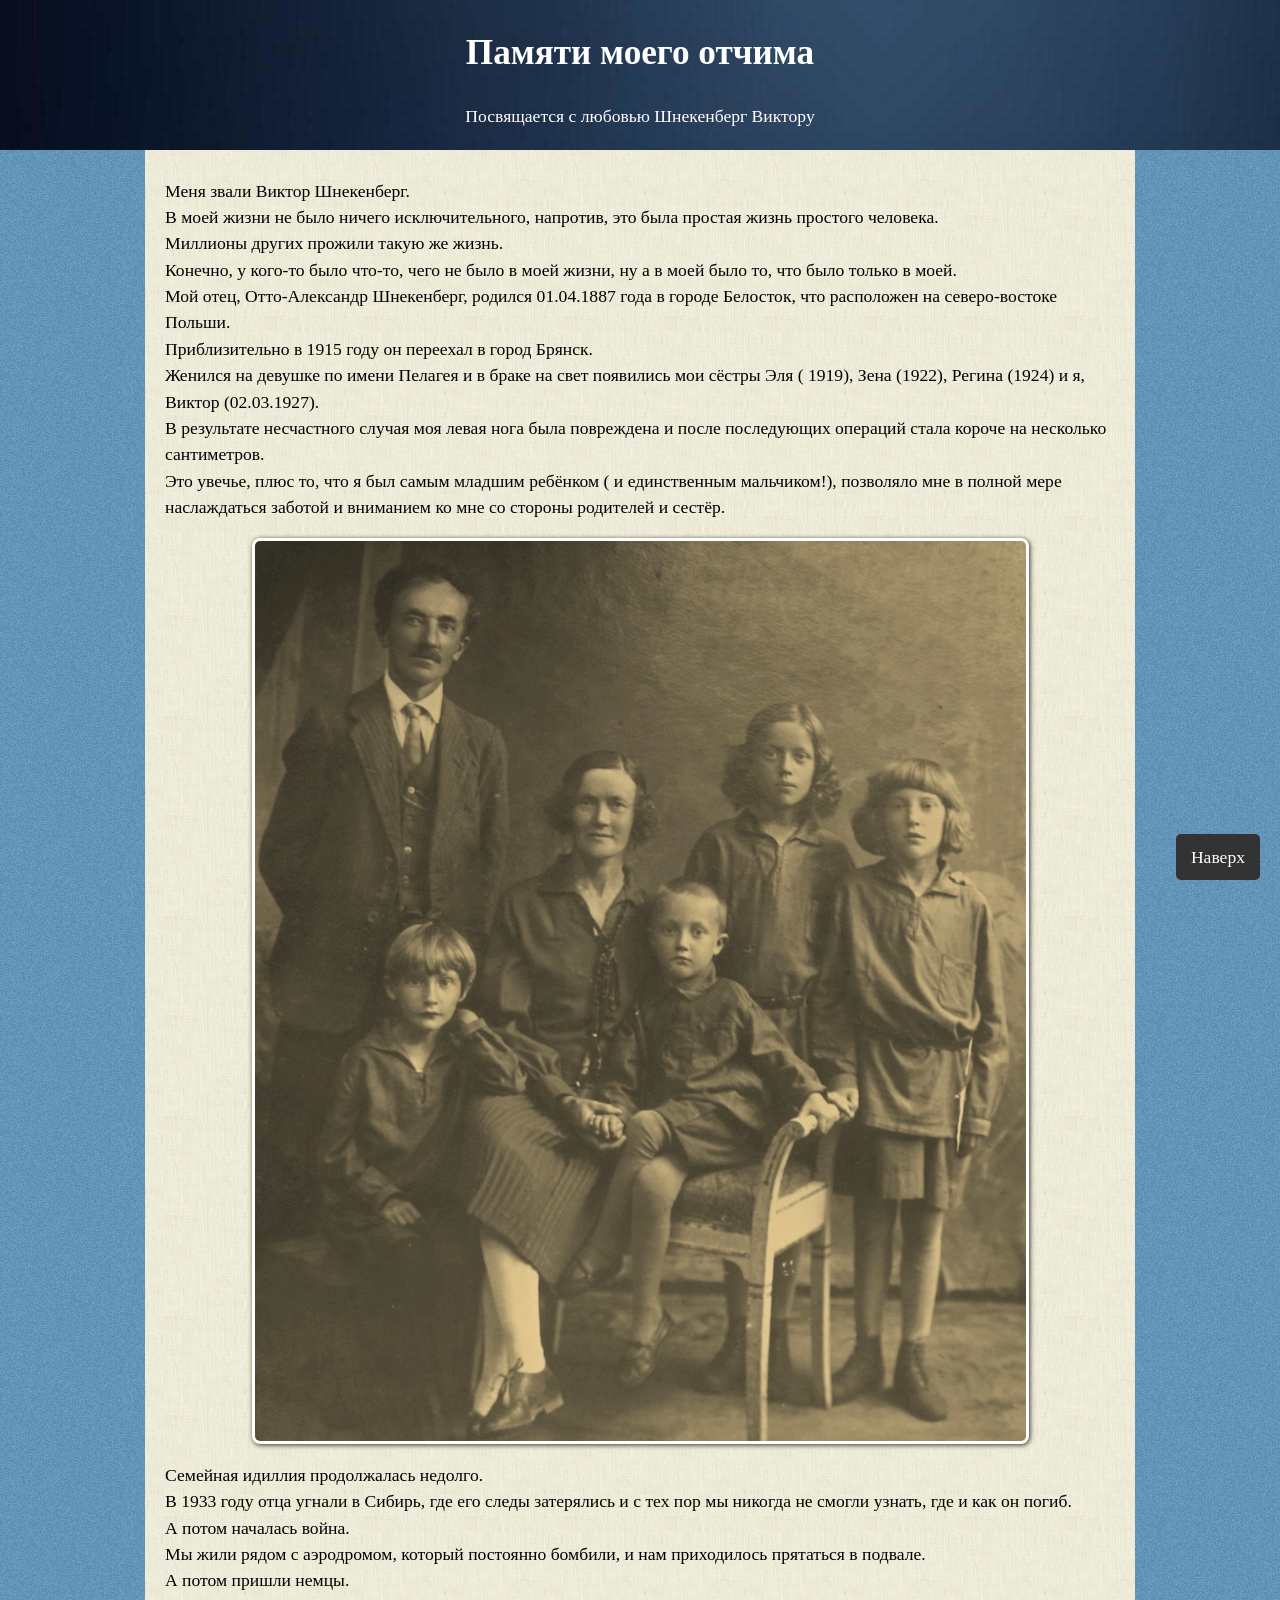
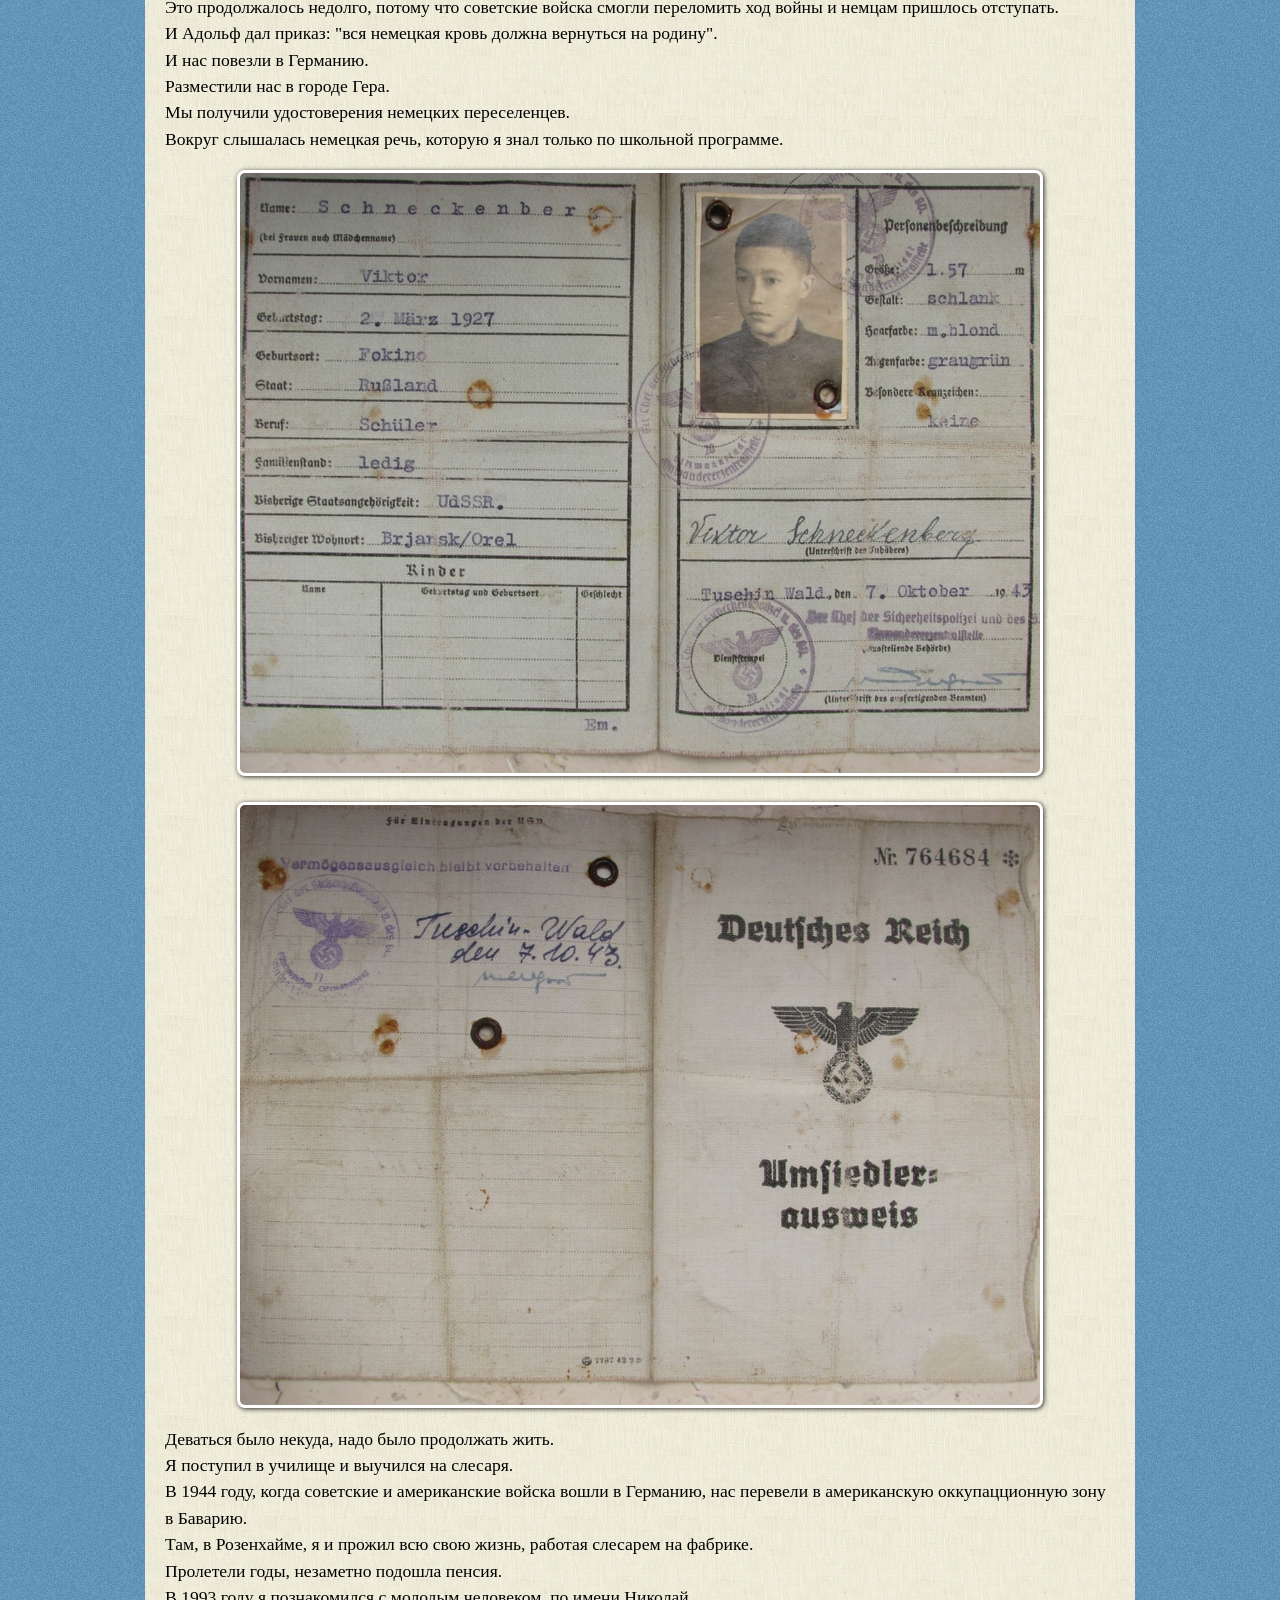
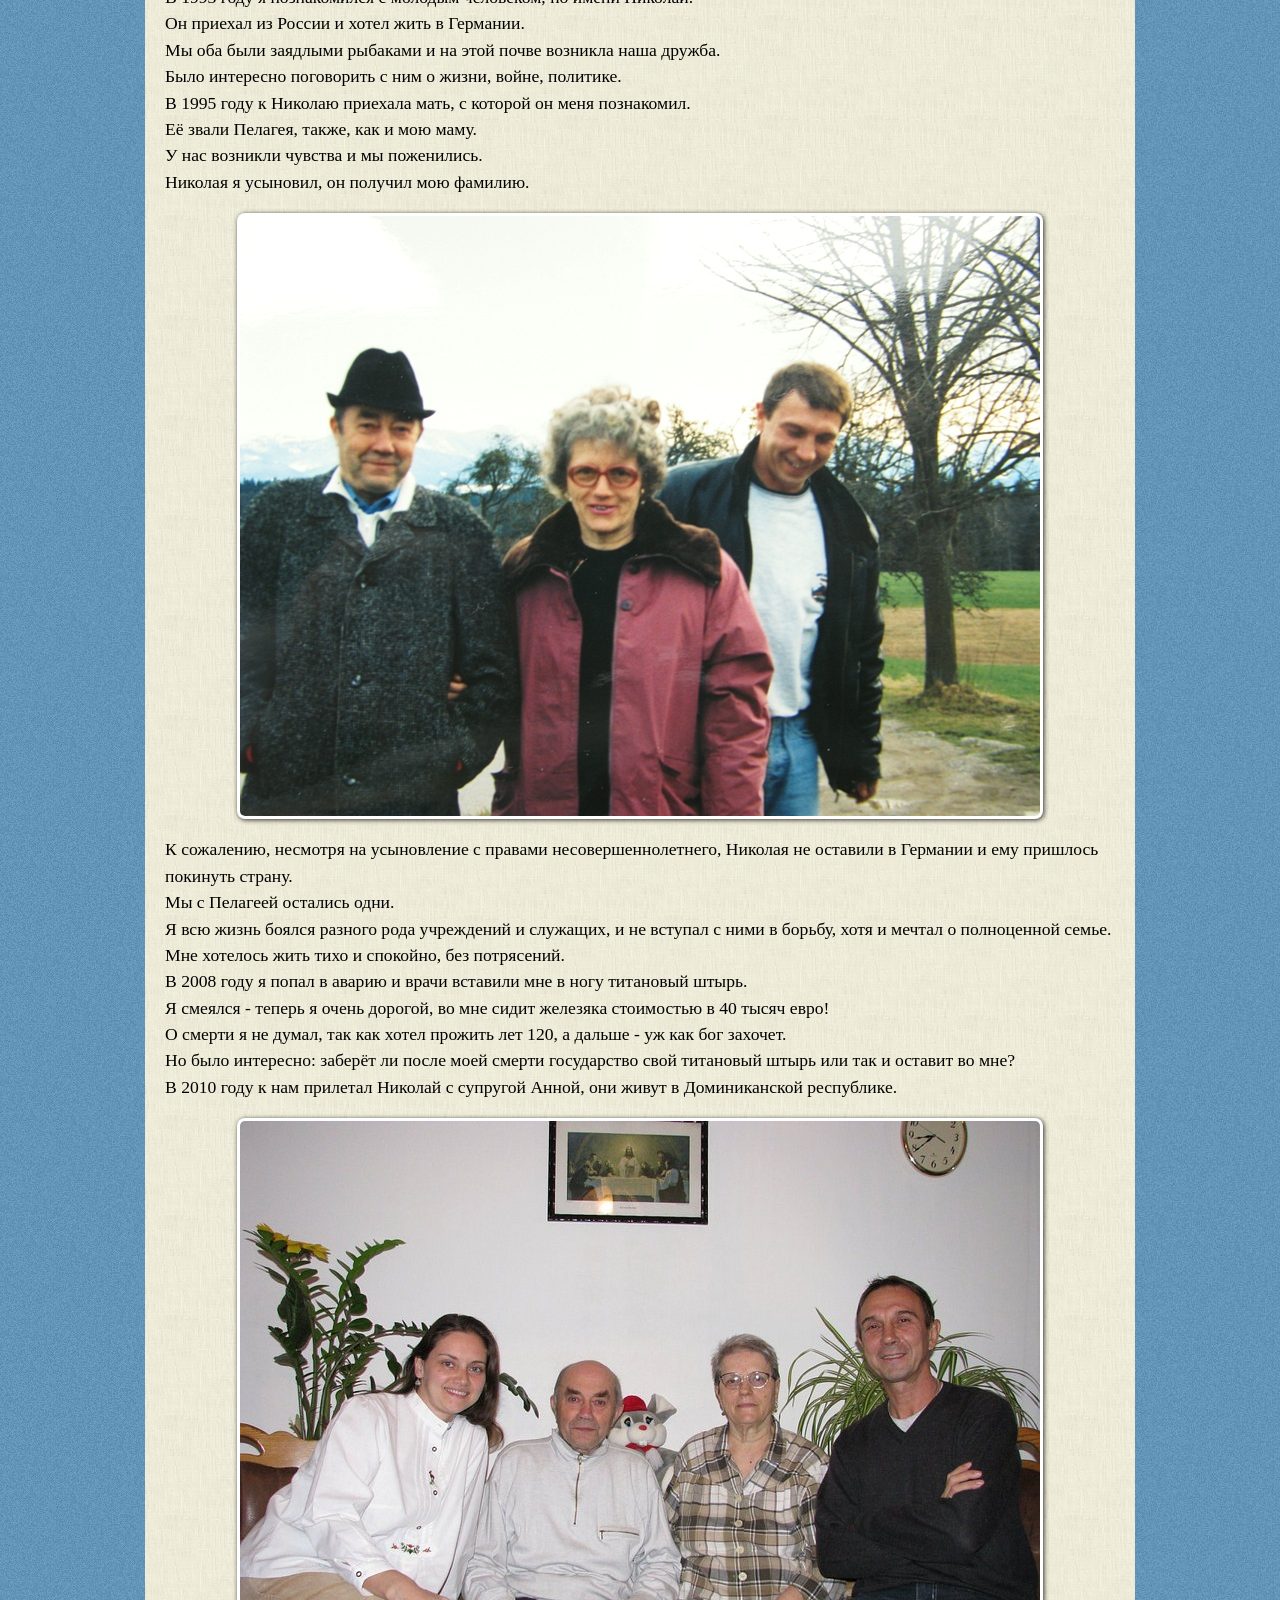
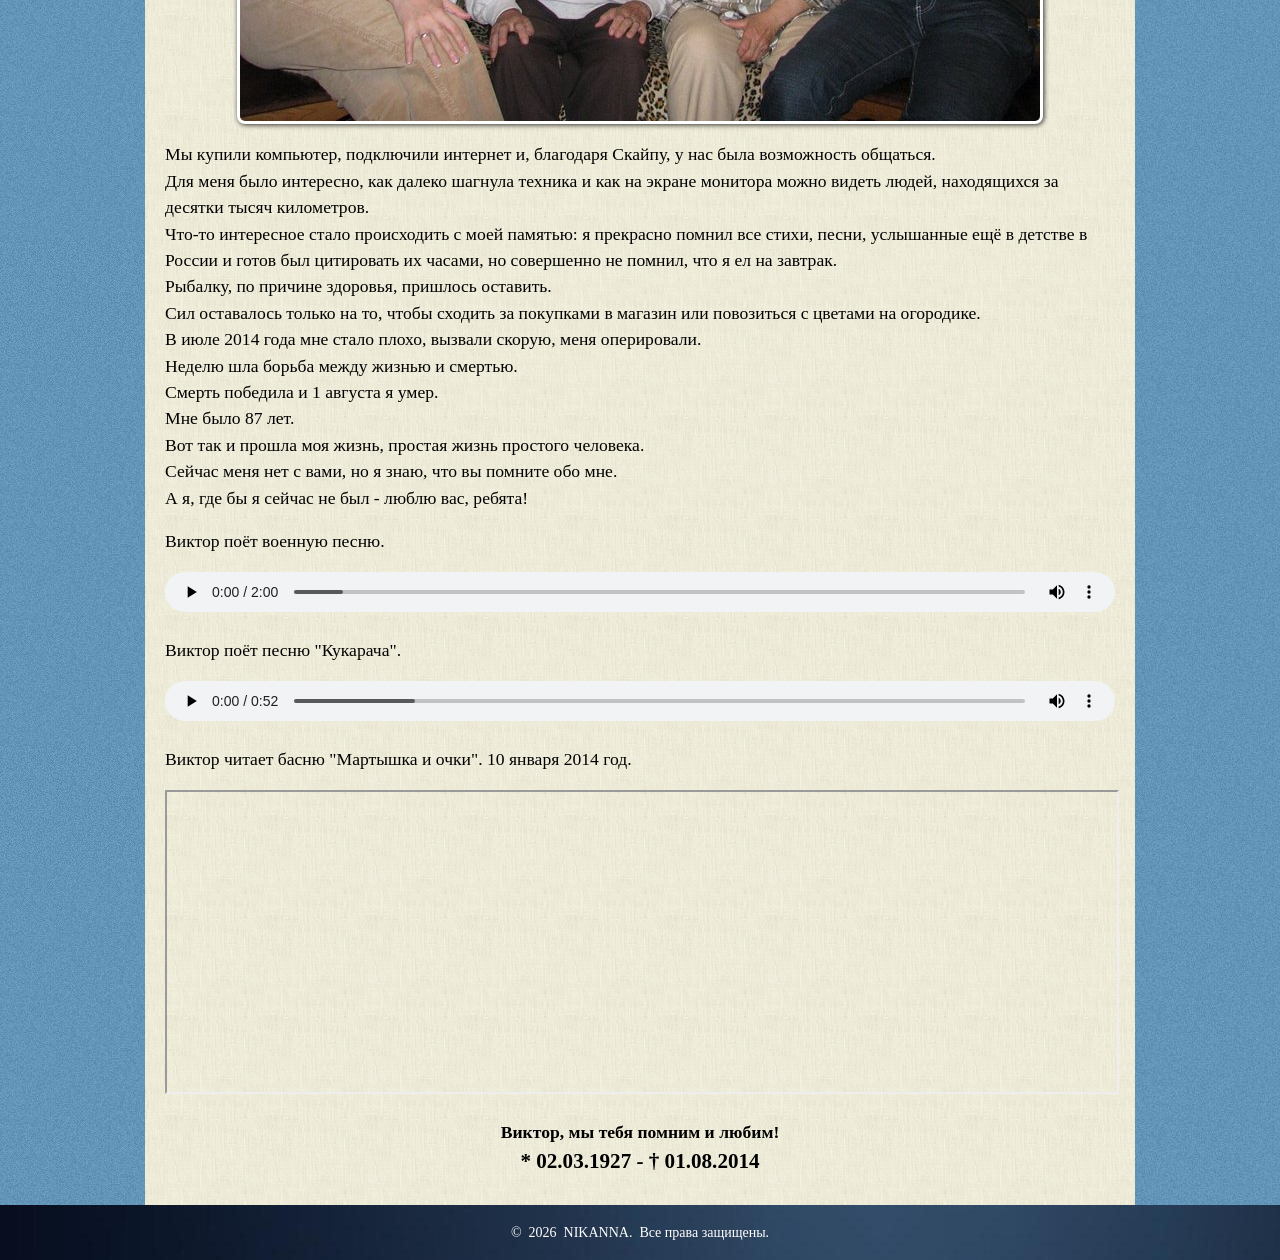
<file: index.html>
<!DOCTYPE html>
<html lang="ru">
<head>
    <meta charset="UTF-8">
    <meta name="viewport" content="width=device-width, initial-scale=1">
    <meta name="author" content="Nikanna" >
    <meta name="description" content="Памяти Шнекенберг Виктора">

    <title>Памяти моего отчима</title>
 <link rel="stylesheet" type="text/css" href="style.css">
    <meta name="google-site-verification" content="n9T5YhBgJSur5I092l_pmlJpBesIvoRBSpUoz7TOfZc" />
    <!-- Yandex.Metrika counter -->
<script type="text/javascript">
    (function(m,e,t,r,i,k,a){
        m[i]=m[i]||function(){(m[i].a=m[i].a||[]).push(arguments)};
        m[i].l=1*new Date();
        for (var j = 0; j < document.scripts.length; j++) {if (document.scripts[j].src === r) { return; }}
        k=e.createElement(t),a=e.getElementsByTagName(t)[0],k.async=1,k.src=r,a.parentNode.insertBefore(k,a)
    })(window, document,'script','https://mc.yandex.ru/metrika/tag.js?id=108774068', 'ym');

    ym(108774068, 'init', {ssr:true, webvisor:true, clickmap:true, ecommerce:"dataLayer", referrer: document.referrer, url: location.href, accurateTrackBounce:true, trackLinks:true});
</script>
<noscript><div><img src="https://mc.yandex.ru/watch/108774068" style="position:absolute; left:-9999px;" alt="" /></div></noscript>
<!-- /Yandex.Metrika counter -->
</head>
<body>

    <header>
        <h1>Памяти моего отчима</h1>
        <p>Посвящается с любовью Шнекенберг Виктору</p>
    </header>

    <section>

        <p>Меня звали Виктор Шнекенберг.<br>В моей жизни не было ничего исключительного, напротив, это была простая жизнь простого человека. <br>Миллионы других прожили такую же жизнь.<br> Конечно, у кого-то было что-то, чего не было в моей жизни, ну а в моей было то, что было только в моей.<br>Мой отец, Отто-Александр Шнекенберг, родился 01.04.1887 года в городе Белосток, что расположен на северо-востоке Польши. <br>Приблизительно в 1915 году он переехал в город Брянск. <br>Женился на девушке по имени Пелагея и в браке на свет появились мои сёстры Эля ( 1919), Зена (1922), Регина (1924) и я, Виктор (02.03.1927). <br>В результате несчастного случая моя левая нога была повреждена и после последующих операций стала короче на несколько сантиметров.<br>Это увечье, плюс то, что я был самым младшим ребёнком ( и единственным мальчиком!), позволяло мне в полной мере наслаждаться заботой и вниманием ко мне со стороны родителей и сестёр.</p>
        <img src="images/jung.jpg" alt="Фото 1">


        <p>Семейная идиллия продолжалась недолго.<br> В 1933 году отца угнали в Сибирь, где его следы затерялись и с тех пор мы никогда не смогли узнать, где и как он погиб.<br>А потом началась война.<br>Мы жили рядом с аэродромом, который постоянно бомбили, и нам приходилось прятаться в подвале.<br>А потом пришли немцы. <br>Это продолжалось недолго, потому что советские войска смогли переломить ход войны и немцам пришлось отступать. <br>И Адольф дал приказ: &quot;вся немецкая кровь должна вернуться на родину&quot;.<br> И нас повезли в Германию.<br>Разместили нас в городе Гера.<br> Мы получили удостоверения немецких переселенцев.<br>Вокруг слышалась немецкая речь, которую я знал только по школьной программе.</p>
        <img src="images/pi.jpg" alt="Фото 2"> <br>
        <img src="images/pa.jpg" alt="Фото 2">


        <p>Деваться было некуда, надо было продолжать жить.<br>Я поступил в училище и выучился на слесаря.<br>В 1944 году, когда советские и американские войска вошли в Германию, нас перевели в американскую оккупацционную зону в Баварию.<br>Там, в Розенхайме, я и прожил всю свою жизнь, работая слесарем на фабрике.<br>Пролетели годы, незаметно подошла пенсия.<br>В 1993 году я познакомился с молодым человеком, по имени Николай.<br>Он приехал из России и хотел жить в Германии.<br>Мы оба были заядлыми рыбаками и на этой почве возникла наша дружба.<br>Было интересно поговорить с ним о жизни, войне, политике.<br>В 1995 году к Николаю приехала мать, с которой он меня познакомил.<br>Её звали Пелагея, также, как и мою маму. <br>У нас возникли чувства и мы поженились.<br>Николая я усыновил, он получил мою фамилию.</p>
        <img src="images/vpn.jpg" alt="Фото 2">


        <p>К сожалению, несмотря на усыновление с правами несовершеннолетнего, Николая не оставили в Германии и ему пришлось покинуть страну.<br>Мы с Пелагеей остались одни.<br>Я всю жизнь боялся разного рода учреждений и служащих, и не вступал с ними в борьбу, хотя и мечтал о полноценной семье.<br>Мне хотелось жить тихо и спокойно, без потрясений.<br>В 2008 году я попал в аварию и врачи вставили мне в ногу титановый штырь.<br>Я смеялся - теперь я очень дорогой, во мне сидит железяка стоимостью в 40 тысяч евро!<br>О смерти я не думал, так как хотел прожить лет 120, а дальше - уж как бог захочет.<br>Но было интересно: заберёт ли после моей смерти государство свой титановый штырь или так и оставит во мне?<br>В 2010 году к нам прилетал Николай с супругой Анной, они живут в Доминиканской республике.</p>
        <img src="images/alle.jpg" alt="Фото 2">


        <p>Мы купили компьютер, подключили интернет и, благодаря Скайпу, у нас была возможность общаться.<br>Для меня было интересно, как далеко шагнула техника и как на экране монитора можно видеть людей, находящихся за десятки тысяч километров.<br>Что-то интересное стало происходить с моей памятью: я прекрасно помнил все стихи, песни, услышанные ещё в детстве в России и готов был цитировать их часами, но совершенно не помнил, что я ел на завтрак.<br>Рыбалку, по причине здоровья, пришлось оставить.<br>Сил оставалось только на то, чтобы сходить за покупками в магазин или повозиться с цветами на огородике.<br>В июле 2014 года мне стало плохо, вызвали скорую, меня оперировали.<br>Неделю шла борьба между жизнью и смертью.<br>Смерть победила и 1 августа я умер.<br>Мне было 87 лет.<br>Вот так и прошла моя жизнь, простая жизнь простого человека.<br>Сейчас меня нет с вами, но я знаю, что вы помните обо мне.<br>А я, где бы я сейчас не был - люблю вас, ребята!</p>


       <p> Виктор поёт военную песню. </p>
        <audio src="images/vik.mp3" controls style="width: 100%; height: 40px; border: 1px; color: black; ">

 <p>Ваш браузер не поддерживает аудио</p>
 </audio>

       <p> Виктор поёт песню "Кукарача". </p>
        <audio src="images/viktor.mp3" controls style="width: 100%; height: 40px; ">



 <p>Ваш браузер не поддерживает аудио</p>
 </audio>


         <p >Виктор читает басню "Мартышка и очки". 10 января 2014 год.</p>
<iframe style="width:100%; height:400; "  src="https://www.youtube.com/embed/zWetWmNu08w?rel=0"  allowfullscreen></iframe>


       <p style="text-align: center"> <b>Виктор, мы тебя помним и любим!</b> <br>

<b><span style="font-size: larger">* 02.03.1927 - † 01.08.2014</span></b></p>
    </section>


    <footer>
        <p>&copy;&nbsp; 2026&nbsp; <a href="https://nikanna.in" target="_self" title="Николай и Анна в Доминикане"><span style="color: #FFFFFF">NIKANNA</span></a>.&nbsp; Все права защищены.</p>
    </footer>
   <a href="#" class="top-button">Наверх</a>

</body>
</html>
</file>
<file: style.css>
body {
            margin: 0;
          /*  font-family: Arial, sans-serif; */
            line-height: 1.6;
             font-family:  Georgia, serif;
        word-wrap: break-word;       /* Перенос длинных слов */
        overflow-x: hidden;          /* Убираем горизонтальный скролл */
        /*font-size: clamp(14px, 2vw, 20px);*/ /* Плавный размер текста */
        line-height: 1.5;
        font-size:  1.1em;
       background-image: url(images/fonb.jpg) ;
       /* background-color:  #5CA3F5;   */
        }
        header, footer {
            background-image:  url(images/fonh.jpg);

            color: #fff;
            text-align: center;
            padding: 3px;
        }
        section {
            padding: 10px 20px;
           /* text-align: center;*/
           background-image: url(images/fon.jpg);
        }
        section img {
            max-width: 100%;
            height: auto;
            border-radius: 8px;
            margin-top: 10px;
             background: #fff;
        box-shadow: 1px 1px 5px rgba(0, 0, 0, 0.8);
         display: block;
        margin: 0 auto;
        padding: 3px;
        }
        footer {
            font-size: 14px;
        }
        /* Адаптивность */
        @media (min-width: 768px) {
            section {
                max-width: 950px;
                margin: 0 auto;

            }
          iframe {
              width: 100%;
              height: 300px;
          }
          /* Плавная прокрутка для всего сайта */
html {
  scroll-behavior: smooth;
}

/* Стили кнопки */
.top-button {
  position: fixed;
  bottom: 20px;
  right: 20px;
  padding: 10px 15px;
  background-color: #333;
  color: #fff;
  text-decoration: none;
  border-radius: 5px;
  z-index: 1000; /* Чтобы была поверх других элементов */
}

.top-button:hover {
  background-color: #555;
}

 a {
     color: #FFFFFF;
      text-decoration: none; }

     a:hover {

  color: #FFDB36; /* Changes text color  when hovered */

}

.vol {
    font: bold 50px Arial, sans-serif;
    color: #089dcb;;
    text-shadow: 2px 2px 1px #333, -1px -1px 0 #0ff;
}
        }
</file>
